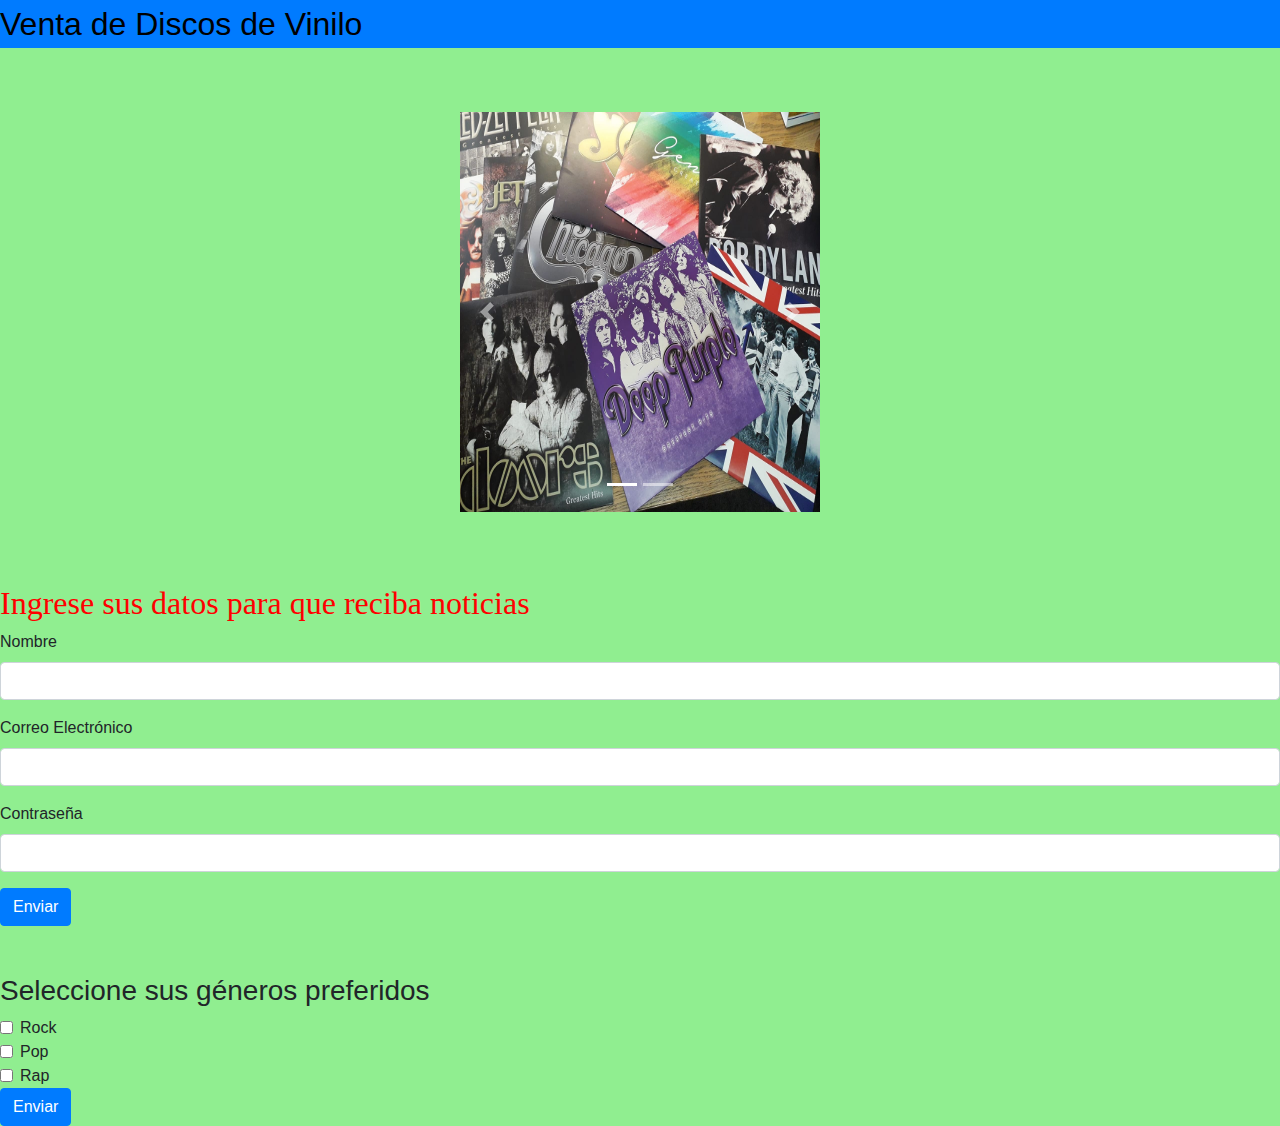
<file: index.html>
<!doctype html>
<html lang="en">
  <head>
    <!-- Required meta tags -->
    <meta charset="utf-8">
    <meta name="viewport" content="width=device-width, initial-scale=1">

    <!-- Bootstrap CSS -->
    <link href="https://cdn.jsdelivr.net/npm/bootstrap@5.1.3/dist/css/bootstrap.min.css" rel="stylesheet" integrity="sha384-1BmE4kWBq78iYhFldvKuhfTAU6auU8tT94WrHftjDbrCEXSU1oBoqyl2QvZ6jIW3" crossorigin="anonymous">
    <link rel="stylesheet" href="https://maxcdn.bootstrapcdn.com/bootstrap/4.0.0/css/bootstrap.min.css" integrity="sha384-Gn5384xqQ1aoWXA+058RXPxPg6fy4IWvTNh0E263XmFcJlSAwiGgFAW/dAiS6JXm" crossorigin="anonymous">
    <link rel="stylesheet" href="css/carousel.css">
    <title>Venta de discos</title>
  </head>
  
  <body>
    <header>
      <div class="container-float bg-primary">
        <p>Venta de Discos de Vinilo</p>  
      </div>
    </header>
    <br>
    <br>
    <div id="carouselExampleIndicators" class="carousel slide" data-ride="carousel">
    <ol class="carousel-indicators">
        <li data-target="#carouselExampleIndicators" data-slide-to="0" class="active"></li>
        <li data-target="#carouselExampleIndicators" data-slide-to="2"></li>
    </ol>
    <div class="carousel-inner">
        <div class="carousel-item active">
            <img class="d-block w-100" height="400px" width="360px" src="img/img2.jpg" alt="First slide">
            <div class="carousel-caption d-none d-md-block">
            </div>
        </div>
        <div class="carousel-item">
            <img class="d-block w-100" height="400px" width="360px" src="img/img3.jpg" class="rounded-circle" alt="Third slide">
        </div>
    </div>
    <a class="carousel-control-prev" href="#carouselExampleIndicators" role="button" data-slide="prev">
        <span class="carousel-control-prev-icon" aria-hidden="true"></span>
        <span class="sr-only">Previous</span>
    </a>
    <a class="carousel-control-next" href="#carouselExampleIndicators" role="button" data-slide="next">
        <span class="carousel-control-next-icon" aria-hidden="true"></span>
        <span class="sr-only">Next</span>
    </a>
</div>
<br>
<br>
<br>
<h2>Ingrese sus datos para que reciba noticias</h2>
    <form>
    <div class="mb-3">
        <label for="exampleInputEmail1" class="form-label">Nombre</label>
        <input type="email" class="form-control" id="exampleInputEmail1" aria-describedby="emailHelp">
      </div>
    <div class="mb-3">
      <label for="exampleInputEmail1" class="form-label">Correo Electrónico</label>
      <input type="email" class="form-control" id="exampleInputEmail1" aria-describedby="emailHelp">
    </div>
    <div class="mb-3">
      <label for="exampleInputPassword1" class="form-label">Contraseña</label>
      <input type="password" class="form-control" id="exampleInputPassword1">
    </div>
    <button type="submit" class="btn btn-primary">Enviar</button>
    </form>
    <br>
    <br>
    <h3>Seleccione sus géneros preferidos</h3>
        <div class="form-check">
            <input class="form-check-input" type="checkbox" value="" id="defaultCheck1">
            <label class="form-check-label" for="defaultCheck1">
            Rock
            </label>
        </div>
        <div class="form-check">
            <input class="form-check-input" type="checkbox" value="" id="defaultCheck1">
            <label class="form-check-label" for="defaultCheck1">
            Pop
            </label>
        </div> 
        <div class="form-check">
            <input class="form-check-input" type="checkbox" value="" id="defaultCheck1">
            <label class="form-check-label" for="defaultCheck1">
            Rap
            </label>
        </div>
        <button type="submit" class="btn btn-primary">Enviar</button>


<script src="https://code.jquery.com/jquery-3.2.1.slim.min.js" integrity="sha384-KJ3o2DKtIkvYIK3UENzmM7KCkRr/rE9/Qpg6aAZGJwFDMVNA/GpGFF93hXpG5KkN" crossorigin="anonymous"></script>
<script src="https://cdnjs.cloudflare.com/ajax/libs/popper.js/1.12.9/umd/popper.min.js" integrity="sha384-ApNbgh9B+Y1QKtv3Rn7W3mgPxhU9K/ScQsAP7hUibX39j7fakFPskvXusvfa0b4Q" crossorigin="anonymous"></script>
<script src="https://maxcdn.bootstrapcdn.com/bootstrap/4.0.0/js/bootstrap.min.js" integrity="sha384-JZR6Spejh4U02d8jOt6vLEHfe/JQGiRRSQQxSfFWpi1MquVdAyjUar5+76PVCmYl" crossorigin="anonymous"></script>
  </body>
</html>
</file>
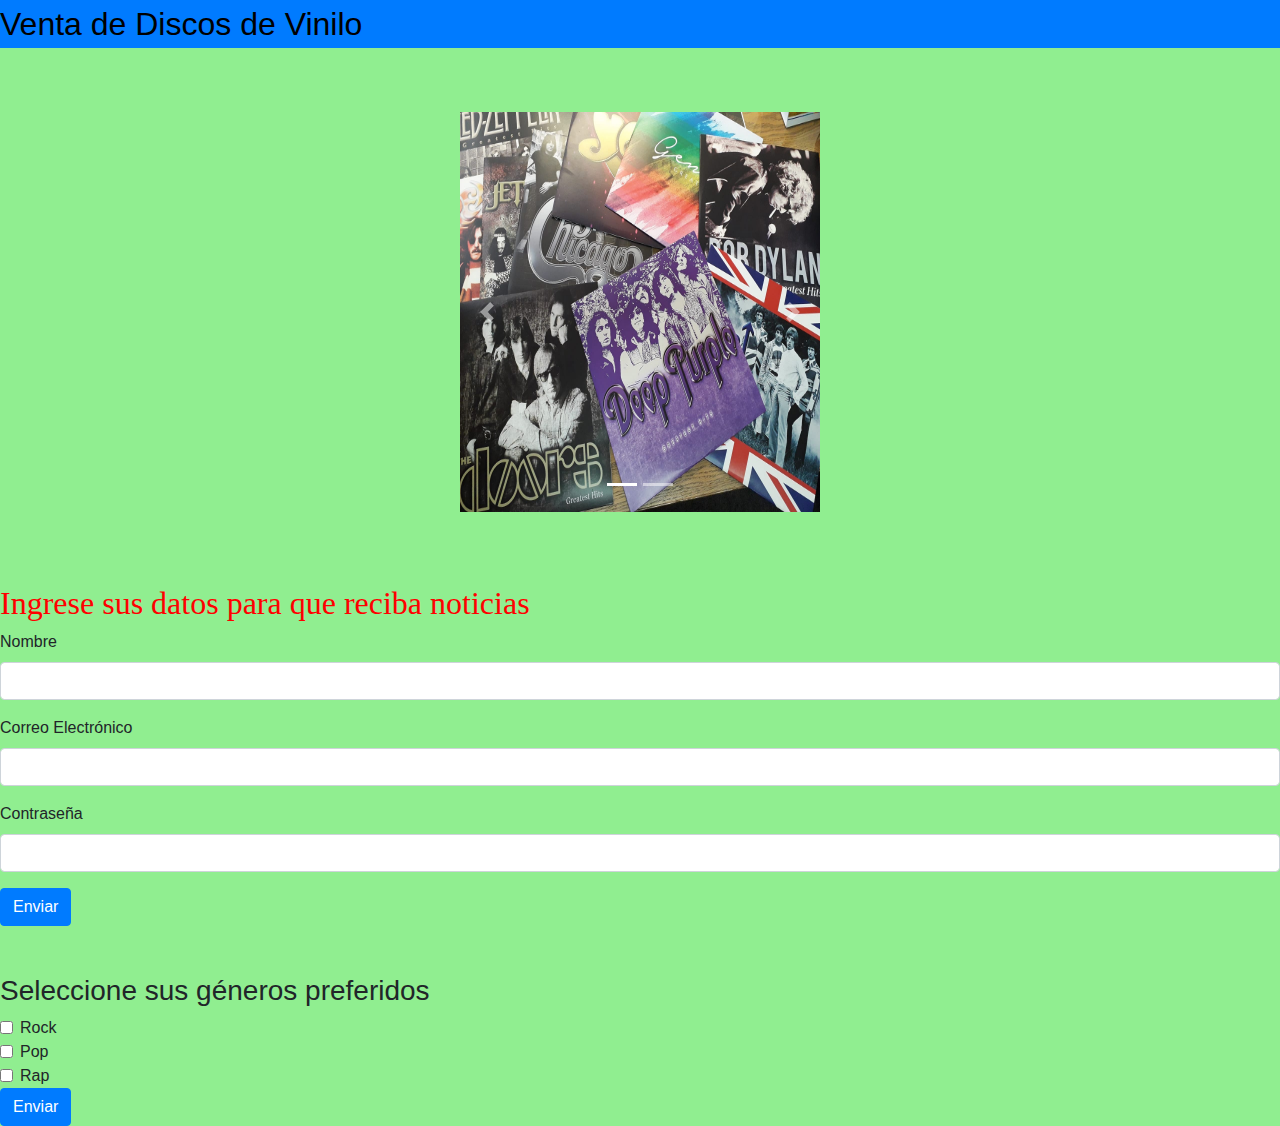
<file: 2index.html>
<!doctype html>
<html lang="en">
  <head>
    <!-- Required meta tags -->
    <meta charset="utf-8">
    <meta name="viewport" content="width=device-width, initial-scale=1">

    <!-- Bootstrap CSS -->
    <link href="https://cdn.jsdelivr.net/npm/bootstrap@5.1.3/dist/css/bootstrap.min.css" rel="stylesheet" integrity="sha384-1BmE4kWBq78iYhFldvKuhfTAU6auU8tT94WrHftjDbrCEXSU1oBoqyl2QvZ6jIW3" crossorigin="anonymous">
    <link rel="stylesheet" href="https://maxcdn.bootstrapcdn.com/bootstrap/4.0.0/css/bootstrap.min.css" integrity="sha384-Gn5384xqQ1aoWXA+058RXPxPg6fy4IWvTNh0E263XmFcJlSAwiGgFAW/dAiS6JXm" crossorigin="anonymous">
    <link rel="stylesheet" href="css/carousel.css">
    <title>Venta de discos</title>
  </head>
  
  <body>
    <header>
      <div class="container-float bg-primary">
        <p>Venta de Discos de Vinilo</p>  
      </div>
    </header>
    <br>
    <br>
    <div id="carouselExampleIndicators" class="carousel slide" data-ride="carousel">
    <ol class="carousel-indicators">
        <li data-target="#carouselExampleIndicators" data-slide-to="0" class="active"></li>
        <li data-target="#carouselExampleIndicators" data-slide-to="2"></li>
    </ol>
    <div class="carousel-inner">
        <div class="carousel-item active">
            <img class="d-block w-100" height="400px" width="360px" src="img/img2.jpg" alt="First slide">
            <div class="carousel-caption d-none d-md-block">
            </div>
        </div>
        <div class="carousel-item">
            <img class="d-block w-100" height="400px" width="360px" src="img/img3.jpg" class="rounded-circle" alt="Third slide">
        </div>
    </div>
    <a class="carousel-control-prev" href="#carouselExampleIndicators" role="button" data-slide="prev">
        <span class="carousel-control-prev-icon" aria-hidden="true"></span>
        <span class="sr-only">Previous</span>
    </a>
    <a class="carousel-control-next" href="#carouselExampleIndicators" role="button" data-slide="next">
        <span class="carousel-control-next-icon" aria-hidden="true"></span>
        <span class="sr-only">Next</span>
    </a>
</div>
<br>
<br>
<br>
<h2>Ingrese sus datos para que reciba noticias</h2>
    <form>
    <div class="mb-3">
        <label for="exampleInputEmail1" class="form-label">Nombre</label>
        <input type="email" class="form-control" id="exampleInputEmail1" aria-describedby="emailHelp">
      </div>
    <div class="mb-3">
      <label for="exampleInputEmail1" class="form-label">Correo Electrónico</label>
      <input type="email" class="form-control" id="exampleInputEmail1" aria-describedby="emailHelp">
    </div>
    <div class="mb-3">
      <label for="exampleInputPassword1" class="form-label">Contraseña</label>
      <input type="password" class="form-control" id="exampleInputPassword1">
    </div>
    <button type="submit" class="btn btn-primary">Enviar</button>
    </form>
    <br>
    <br>
    <h3>Seleccione sus géneros preferidos</h3>
        <div class="form-check">
            <input class="form-check-input" type="checkbox" value="" id="defaultCheck1">
            <label class="form-check-label" for="defaultCheck1">
            Rock
            </label>
        </div>
        <div class="form-check">
            <input class="form-check-input" type="checkbox" value="" id="defaultCheck1">
            <label class="form-check-label" for="defaultCheck1">
            Pop
            </label>
        </div> 
        <div class="form-check">
            <input class="form-check-input" type="checkbox" value="" id="defaultCheck1">
            <label class="form-check-label" for="defaultCheck1">
            Rap
            </label>
        </div>
        <button type="submit" class="btn btn-primary">Enviar</button>


<script src="https://code.jquery.com/jquery-3.2.1.slim.min.js" integrity="sha384-KJ3o2DKtIkvYIK3UENzmM7KCkRr/rE9/Qpg6aAZGJwFDMVNA/GpGFF93hXpG5KkN" crossorigin="anonymous"></script>
<script src="https://cdnjs.cloudflare.com/ajax/libs/popper.js/1.12.9/umd/popper.min.js" integrity="sha384-ApNbgh9B+Y1QKtv3Rn7W3mgPxhU9K/ScQsAP7hUibX39j7fakFPskvXusvfa0b4Q" crossorigin="anonymous"></script>
<script src="https://maxcdn.bootstrapcdn.com/bootstrap/4.0.0/js/bootstrap.min.js" integrity="sha384-JZR6Spejh4U02d8jOt6vLEHfe/JQGiRRSQQxSfFWpi1MquVdAyjUar5+76PVCmYl" crossorigin="anonymous"></script>
  </body>
</html>
</file>
<file: css/carousel.css>
.carousel {
  width:360px;
  height:400px;
  margin-left: auto;
  margin-right: auto;
}
.container-float{
  font-family: 'Franklin Gothic Medium', 'Arial Narrow', Arial, sans-serif;
  color:black;
  font-size: xx-large;
}
body{
  background: lightgreen;
}
h2{
  color:red;
  font-family: 'Times New Roman', Times, serif;
}
</file>
